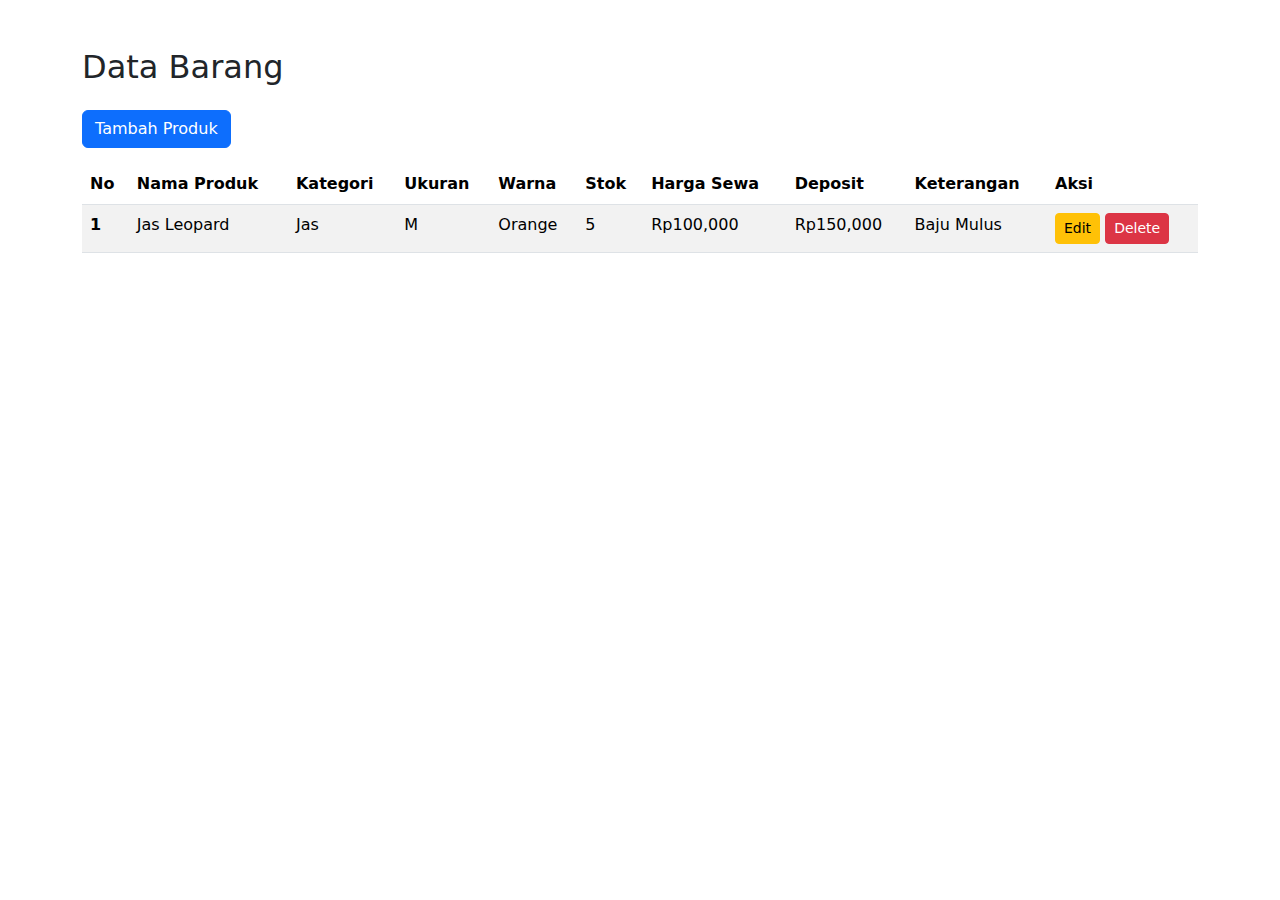
<file: data_barang.html>
<!DOCTYPE html>
<html lang="en">
<head>
  <meta charset="UTF-8">
  <meta name="viewport" content="width=device-width, initial-scale=1.0">
  <title>Data Barang</title>
  <link href="https://cdn.jsdelivr.net/npm/bootstrap@5.3.0/dist/css/bootstrap.min.css" rel="stylesheet">
</head>
<body>
  <div class="container mt-5">
    <h2 class="mb-4">Data Barang</h2>
    <div class="mb-3">
      <button type="button" class="btn btn-primary" data-bs-toggle="modal" data-bs-target="#addProductModal">
        Tambah Produk
      </button>
    </div>
    <table class="table table-striped">
      <thead>
        <tr>
          <th scope="col">No</th>
          <th scope="col">Nama Produk</th>
          <th scope="col">Kategori</th>
          <th scope="col">Ukuran</th>
          <th scope="col">Warna</th>
          <th scope="col">Stok</th>
          <th scope="col">Harga Sewa</th>
          <th scope="col">Deposit</th>
          <th scope="col">Keterangan</th>
          <th scope="col">Aksi</th>
        </tr>
      </thead>
      <tbody>
        <tr>
          <th scope="row">1</th>
          <td>Jas Leopard</td>
          <td>Jas</td>
          <td>M</td>
          <td>Orange</td>
          <td>5</td>
          <td>Rp100,000</td>
          <td>Rp150,000</td>
          <td>Baju Mulus</td>
          <td>
            <button class="btn btn-sm btn-warning">Edit</button>
            <button class="btn btn-sm btn-danger">Delete</button>
          </td>
        </tr>
        
      </tbody>
    </table>
  </div>

  <!-- Modal Tambah Produk -->
  <div class="modal fade" id="addProductModal" tabindex="-1" aria-labelledby="addProductModalLabel" aria-hidden="true">
    <div class="modal-dialog">
      <div class="modal-content">
        <div class="modal-header">
          <h5 class="modal-title" id="addProductModalLabel">Tambah Produk</h5>
          <button type="button" class="btn-close" data-bs-dismiss="modal" aria-label="Close"></button>
        </div>
        <div class="modal-body">
          <form>
            <div class="mb-3">
              <label for="productName" class="form-label">Nama Produk</label>
              <input type="text" class="form-control" id="productName" required>
            </div>
            <div class="mb-3">
              <label for="category" class="form-label">Kategori</label>
              <input type="text" class="form-control" id="category" required>
            </div>
            <div class="mb-3">
              <label for="size" class="form-label">Ukuran</label>
              <input type="text" class="form-control" id="size" required>
            </div>
            <div class="mb-3">
              <label for="color" class="form-label">Warna</label>
              <input type="text" class="form-control" id="color" required>
            </div>
            <div class="mb-3">
              <label for="stock" class="form-label">Stok</label>
              <input type="number" class="form-control" id="stock" required>
            </div>
            <div class="mb-3">
              <label for="sewa" class="form-label">Harga Sewa</label>
              <input type="number" class="form-control" id="sewa" required>
            </div>
            <div class="mb-3">
              <label for="deposit" class="form-label">Deposit</label>
              <input type="number" class="form-control" id="deposit" required>
            </div>
            <button type="submit" class="btn btn-primary">Simpan</button>
          </form>
        </div>
      </div>
    </div>
  </div>

  <script src="https://cdn.jsdelivr.net/npm/bootstrap@5.3.0/dist/js/bootstrap.bundle.min.js"></script>
</body>
</html>
</file>
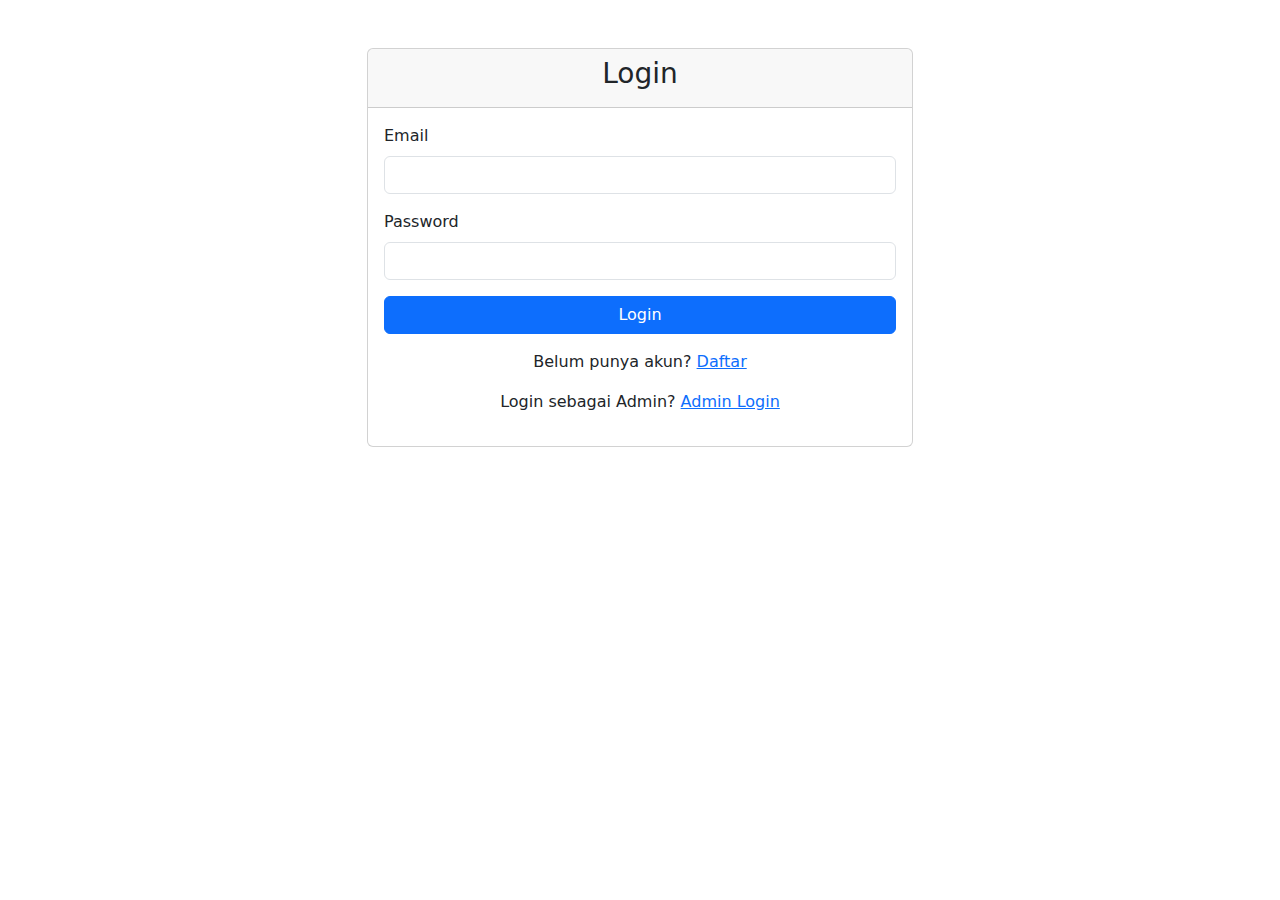
<file: login.html>
<!DOCTYPE html>
<html lang="en">
<head>
  <meta charset="UTF-8">
  <meta name="viewport" content="width=device-width, initial-scale=1.0">
  <title>JaSeJu</title>
  <link href="https://cdn.jsdelivr.net/npm/bootstrap@5.3.0/dist/css/bootstrap.min.css" rel="stylesheet">
</head>
<body>
  <div class="container mt-5">
    <div class="row justify-content-center">
      <div class="col-md-6">
        <div class="card">
          <div class="card-header">
            <h3 class="card-title text-center">Login</h3>
          </div>
          <div class="card-body">
            <form>
              <div class="mb-3">
                <label for="email" class="form-label">Email</label>
                <input type="email" class="form-control" id="email" required>
              </div>
              <div class="mb-3">
                <label for="password" class="form-label">Password</label>
                <input type="password" class="form-control" id="password" required>
              </div>
              <div class="d-grid">
                <button type="submit" class="btn btn-primary">Login</button>
              </div>
              <p class="mt-3 text-center">Belum punya akun? <a href="signup.html">Daftar</a></p>
              <p class="mt-3 text-center">Login sebagai Admin? <a href="login_admin.html">Admin Login</a></p>
            </form>
          </div>
        </div>
      </div>
    </div>
  </div>

  <script src="https://cdn.jsdelivr.net/npm/bootstrap@5.3.0/dist/js/bootstrap.bundle.min.js"></script>
</body>
</html>
</file>
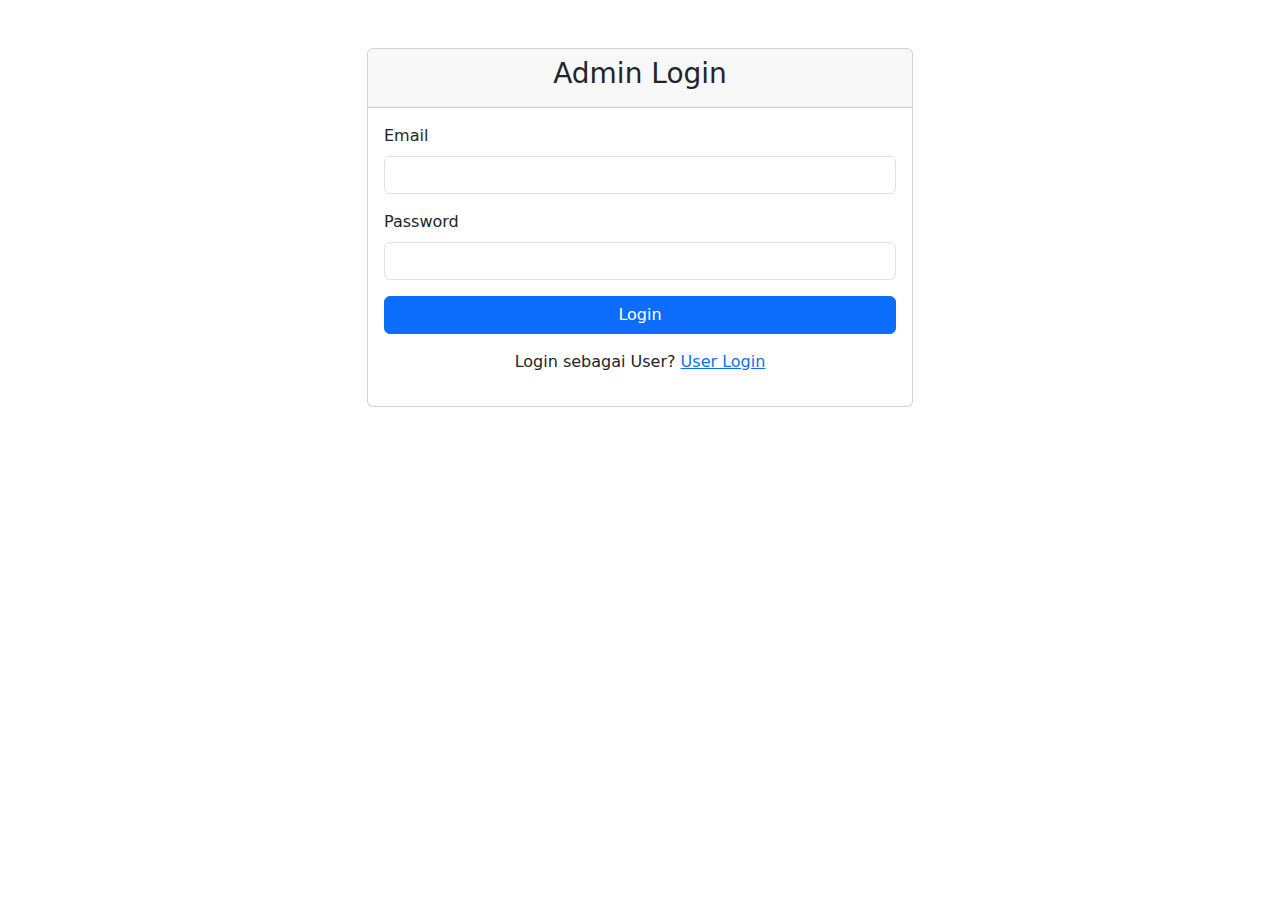
<file: login_admin.html>
<!DOCTYPE html>
<html lang="en">
<head>
  <meta charset="UTF-8">
  <meta name="viewport" content="width=device-width, initial-scale=1.0">
  <title>JaSeJu</title>
  <link href="https://cdn.jsdelivr.net/npm/bootstrap@5.3.0/dist/css/bootstrap.min.css" rel="stylesheet">
</head>
<body>
  <div class="container mt-5">
    <div class="row justify-content-center">
      <div class="col-md-6">
        <div class="card">
          <div class="card-header">
            <h3 class="card-title text-center">Admin Login</h3>
          </div>
          <div class="card-body">
            <form>
              <div class="mb-3">
                <label for="adminEmail" class="form-label">Email</label>
                <input type="email" class="form-control" id="adminEmail" required>
              </div>
              <div class="mb-3">
                <label for="adminPassword" class="form-label">Password</label>
                <input type="password" class="form-control" id="adminPassword" required>
              </div>
              <div class="d-grid">
                <button type="submit" class="btn btn-primary">Login</button>
              </div>
              <p class="mt-3 text-center">Login sebagai User? <a href="login.html">User Login</a></p>
            </form>
          </div>
        </div>
      </div>
    </div>
  </div>

  <script src="https://cdn.jsdelivr.net/npm/bootstrap@5.3.0/dist/js/bootstrap.bundle.min.js"></script>
</body>
</html>
</file>
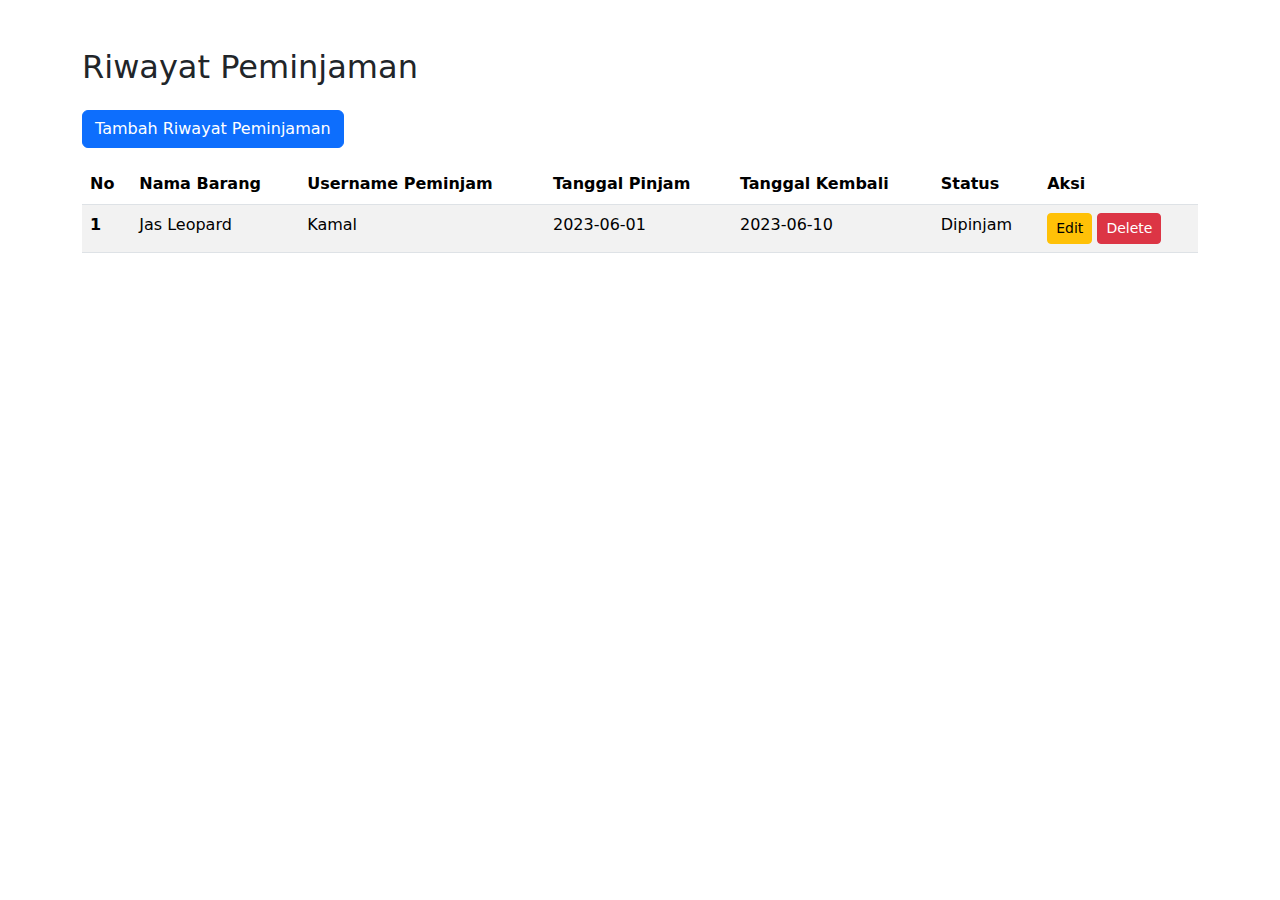
<file: riwayat_pinjaman.html>
<!DOCTYPE html>
<html lang="en">
  <head>
    <meta charset="UTF-8" />
    <meta name="viewport" content="width=device-width, initial-scale=1.0" />
    <title>Riwayat Peminjaman</title>
    <link
      href="https://cdn.jsdelivr.net/npm/bootstrap@5.3.0/dist/css/bootstrap.min.css"
      rel="stylesheet"
    />
  </head>
  <body>
    <div class="container mt-5">
      <h2 class="mb-4">Riwayat Peminjaman</h2>
      <div class="mb-3">
        <button
          type="button"
          class="btn btn-primary"
          data-bs-toggle="modal"
          data-bs-target="#addItemModal"
        >
          Tambah Riwayat Peminjaman
        </button>
      </div>
      <table class="table table-striped">
        <thead>
          <tr>
            <th scope="col">No</th>
            <th scope="col">Nama Barang</th>
            <th scope="col">Username Peminjam</th>
            <th scope="col">Tanggal Pinjam</th>
            <th scope="col">Tanggal Kembali</th>
            <th scope="col">Status</th>
            <th scope="col">Aksi</th>
          </tr>
        </thead>
        <tbody>
          <tr>
            <th scope="row">1</th>
            <td>Jas Leopard</td>
            <td>Kamal</td>
            <td>2023-06-01</td>
            <td>2023-06-10</td>
            <td>Dipinjam</td>
            <td>
              <button class="btn btn-sm btn-warning">Edit</button>
              <button class="btn btn-sm btn-danger">Delete</button>
            </td>
          </tr>
        </tbody>
      </table>
    </div>

    <!-- Modal Tambah Riwayat Pinjaman -->
    <div
      class="modal fade"
      id="addItemModal"
      tabindex="-1"
      aria-labelledby="addItemModalLabel"
      aria-hidden="true"
    >
      <div class="modal-dialog">
        <div class="modal-content">
          <div class="modal-header">
            <h5 class="modal-title" id="addItemModalLabel">
              Tambah Riwayat Pinjaman
            </h5>
            <button
              type="button"
              class="btn-close"
              data-bs-dismiss="modal"
              aria-label="Close"
            ></button>
          </div>
          <div class="modal-body">
            <form>
              <div class="mb-3">
                <label for="itemName" class="form-label">Nama Barang</label>
                <input
                  type="text"
                  class="form-control"
                  id="itemName"
                  required
                />
              </div>
              <div class="mb-3">
                <label for="borrowerName" class="form-label"
                  >Username Peminjam</label
                >
                <input
                  type="text"
                  class="form-control"
                  id="borrowerName"
                  required
                />
              </div>
              <div class="mb-3">
                <label for="borrowDate" class="form-label"
                  >Tanggal Pinjam</label
                >
                <input
                  type="date"
                  class="form-control"
                  id="borrowDate"
                  required
                />
              </div>
              <div class="mb-3">
                <label for="returnDate" class="form-label"
                  >Tanggal Kembali</label
                >
                <input
                  type="date"
                  class="form-control"
                  id="returnDate"
                  required
                />
              </div>
              <div class="mb-3">
                <label for="status" class="form-label">Status</label>
                <select class="form-select" id="status" required>
                  <option value="Dipinjam">Dipinjam</option>
                  <option value="Dikembalikan">Dikembalikan</option>
                </select>
              </div>
              <button type="submit" class="btn btn-primary">Simpan</button>
            </form>
          </div>
        </div>
      </div>
    </div>

    <script src="https://cdn.jsdelivr.net/npm/bootstrap@5.3.0/dist/js/bootstrap.bundle.min.js"></script>
  </body>
</html>
</file>
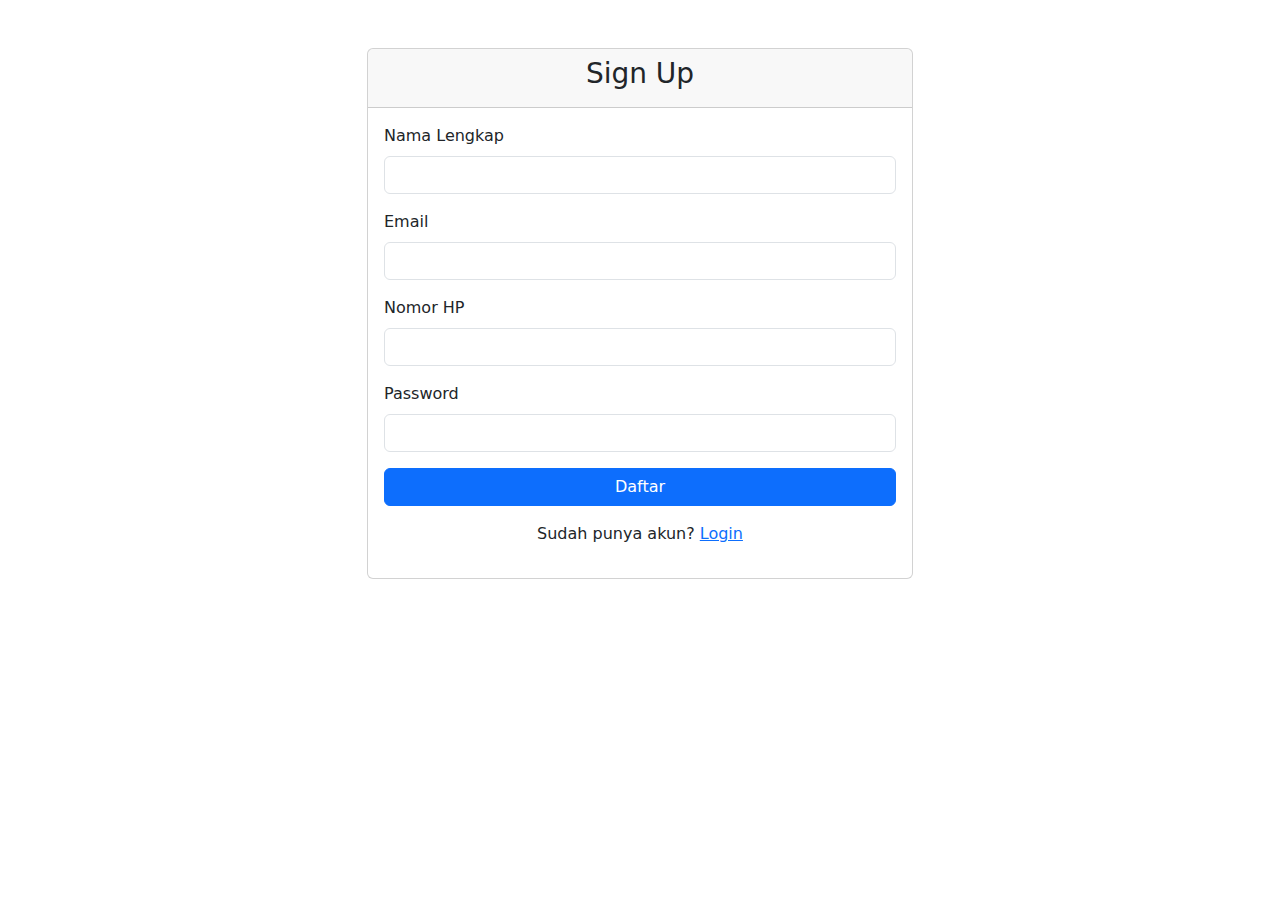
<file: signup.html>
<!DOCTYPE html>
<html lang="en">
<head>
  <meta charset="UTF-8">
  <meta name="viewport" content="width=device-width, initial-scale=1.0">
  <title>JaSeJu</title>
  <link href="https://cdn.jsdelivr.net/npm/bootstrap@5.3.0/dist/css/bootstrap.min.css" rel="stylesheet">
</head>
<body>
  <div class="container mt-5">
    <div class="row justify-content-center">
      <div class="col-md-6">
        <div class="card">
          <div class="card-header">
            <h3 class="card-title text-center">Sign Up</h3>
          </div>
          <div class="card-body">
            <form>
              <div class="mb-3">
                <label for="fullName" class="form-label">Nama Lengkap</label>
                <input type="text" class="form-control" id="fullName" required>
              </div>
              <div class="mb-3">
                <label for="email" class="form-label">Email</label>
                <input type="email" class="form-control" id="email" required>
              </div>
              <div class="mb-3">
                <label for="phone" class="form-label">Nomor HP</label>
                <input type="tel" class="form-control" id="phone" required>
              </div>
              <div class="mb-3">
                <label for="password" class="form-label">Password</label>
                <input type="password" class="form-control" id="password" required>
              </div>
              <div class="d-grid">
                <button type="submit" class="btn btn-primary">Daftar</button>
              </div>
              <p class="mt-3 text-center">Sudah punya akun? <a href="login.html">Login</a></p>
            </form>
          </div>
        </div>
      </div>
    </div>
  </div>

  <script src="https://cdn.jsdelivr.net/npm/bootstrap@5.3.0/dist/js/bootstrap.bundle.min.js"></script>
</body>
</html>
</file>
